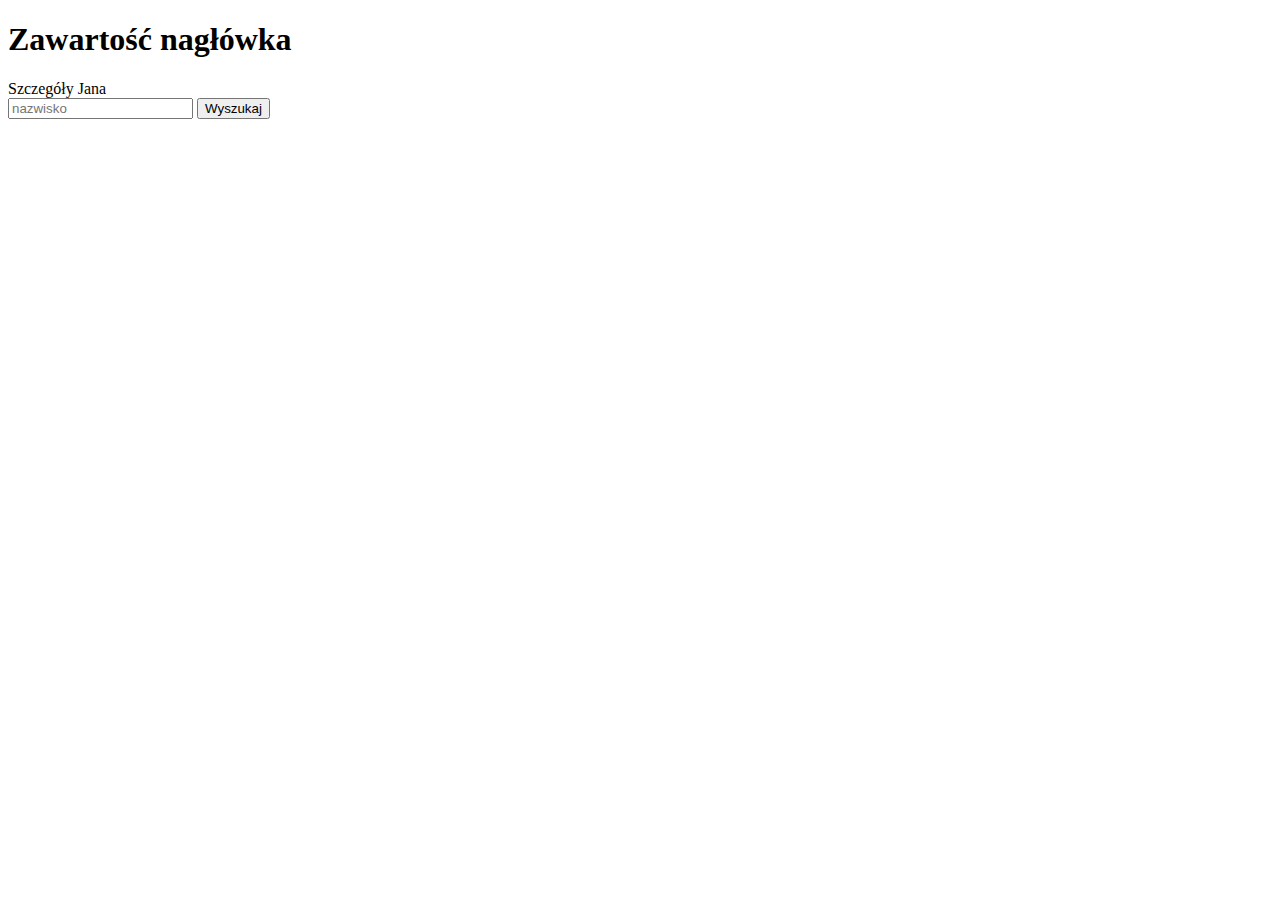
<file: Documents/javastart/19_1311_datebase/src/main/resources/templates/home.html>
<!DOCTYPE html>
<html lang="en" xmlns:th="http://thymeleaf.org">
<head>
    <meta charset="UTF-8">
    <title>Home</title>
</head>
<body>
<body>
<h1 th:text="|To proste jak ${2+2}|">
    Zawartość nagłówka
</h1>
<a th:href="@{/jan}">Szczegóły Jana</a>

<form th:action="@{/find}" method="post">
    <input name="lastName" placeholder="nazwisko">
    <button type="submit">Wyszukaj</button>
</form>
</body>
</body>
</html>
</file>
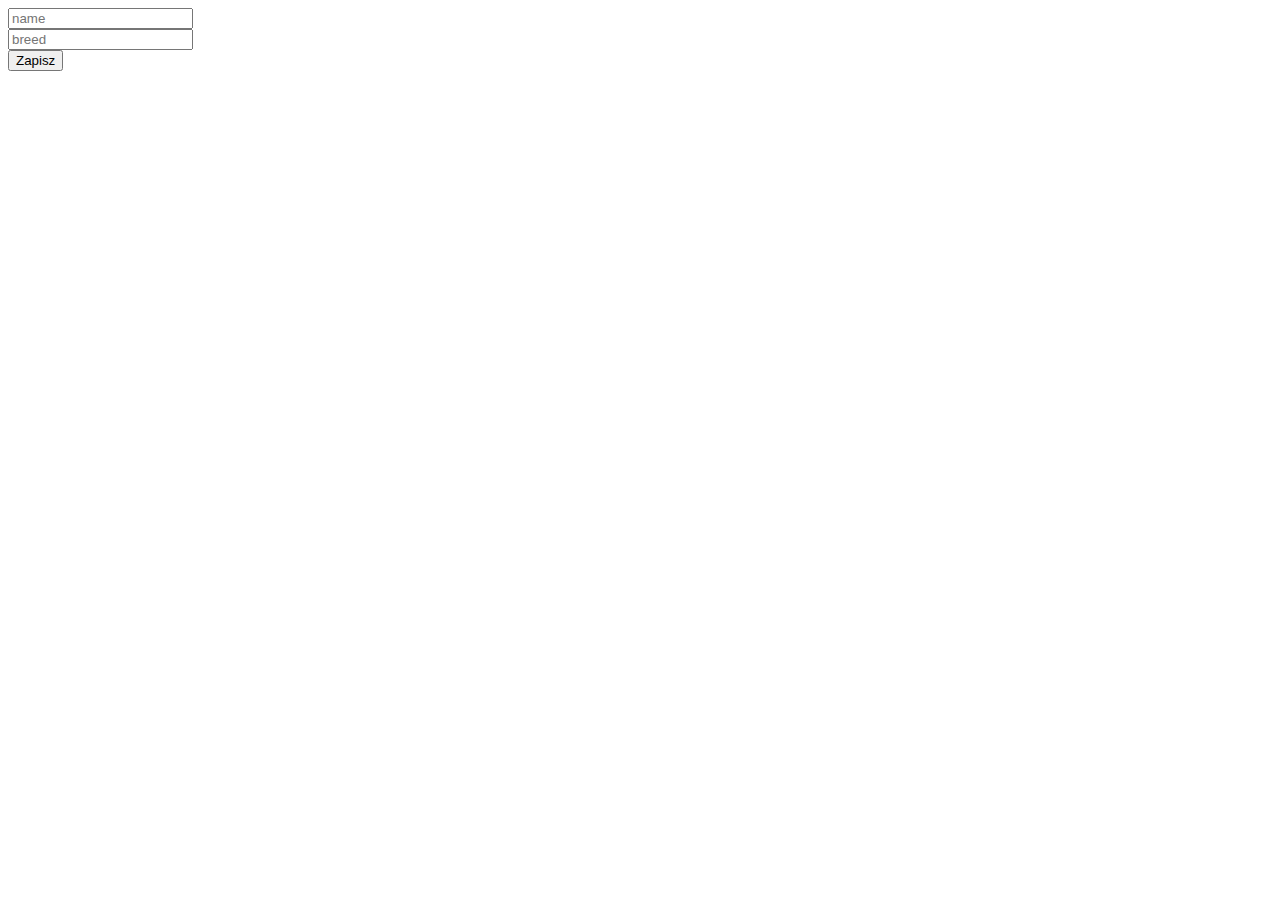
<file: Documents/javastart/19_1311_datebase/src/main/resources/templates/petsForm.html>
<!DOCTYPE html>
<html lang="en" xmlns:th="http://thymeleaf.org">
<head>
    <meta charset="UTF-8">
    <title>Pets Form</title>
</head>
<body>
<form th:action="@{/savePet}" method="post" th:object="${pets}">
    <input placeholder="name" th:field="*{name}"><br>
    <input placeholder="breed" th:field="*{breed}"><br>
    <button type="submit">Zapisz</button>
</form>

</body>
</html>
</file>
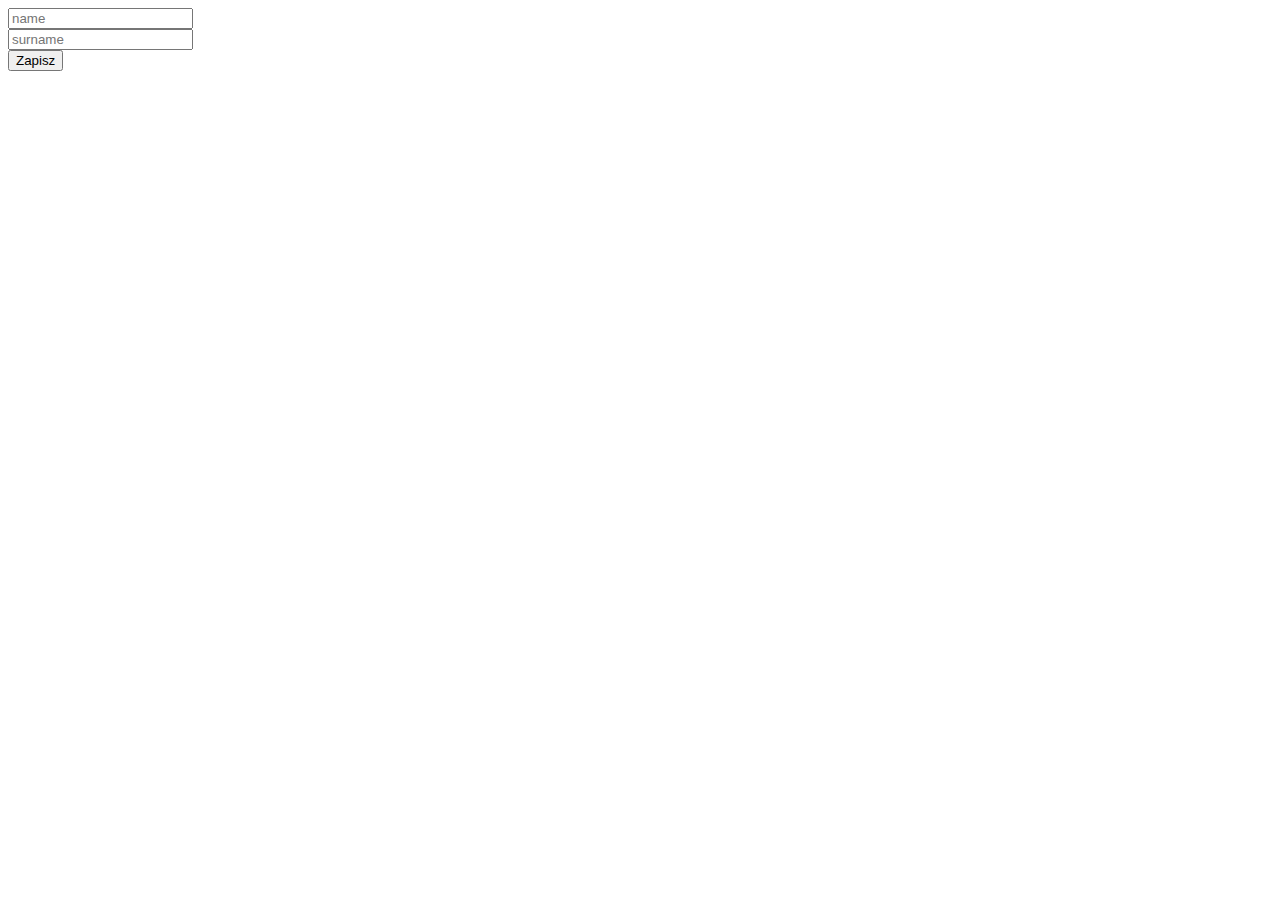
<file: Documents/javastart/19_1311_datebase/src/main/resources/templates/userForm.html>
<!DOCTYPE html>
<html lang="en" xmlns:th="http://thymeleaf.org">
<head>
    <meta charset="UTF-8">
    <title>Title</title>
</head>
<body>
<form th:action="@{/saveUser}" method="post" th:object="${user}">
    <input placeholder="name" th:field="*{firstName}"><br>
    <input placeholder="surname" th:field="*{lastName}"><br>
    <button type="submit">Zapisz</button>
</form>

</body>
</html>
</file>
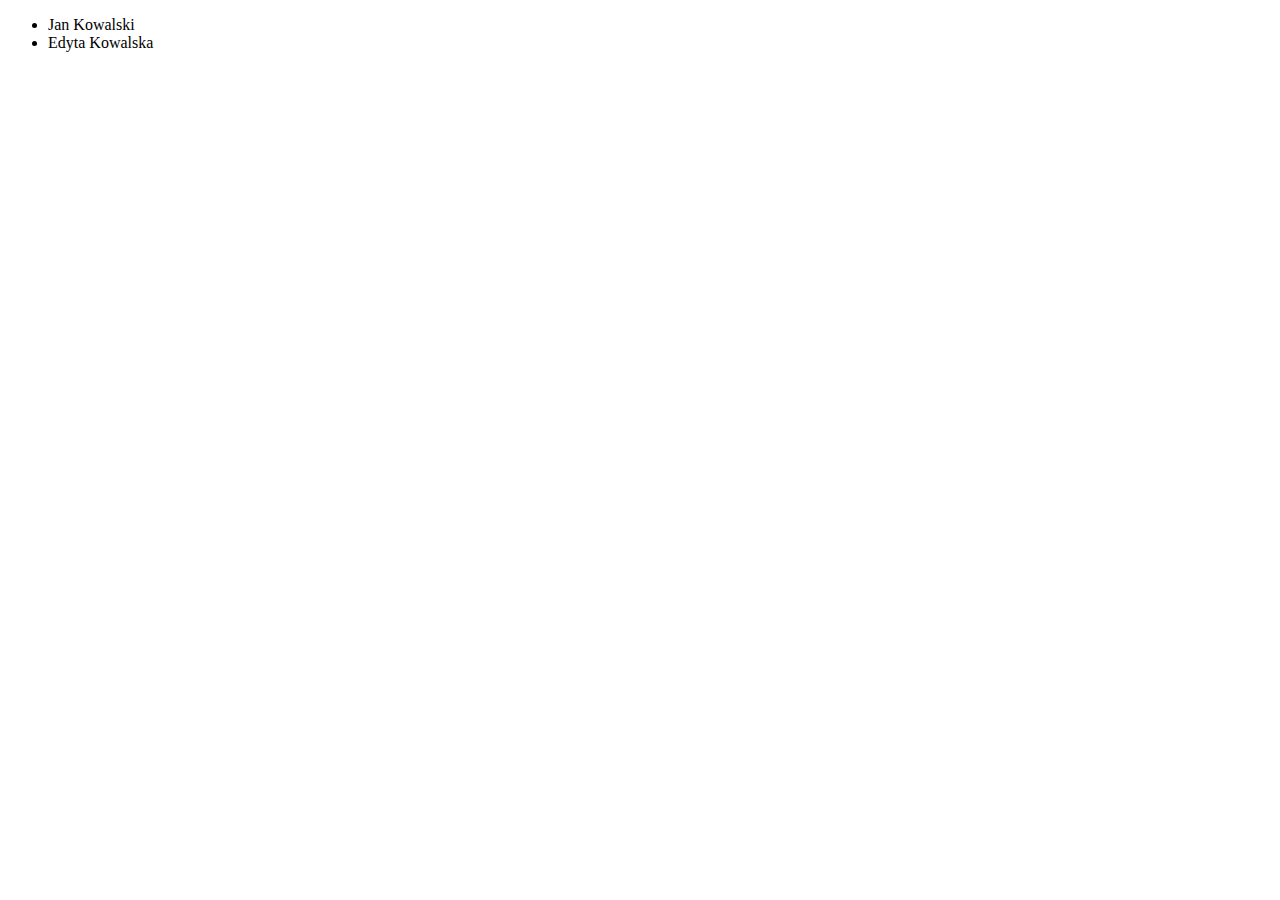
<file: Documents/javastart/19_1311_datebase/src/main/resources/templates/userList.html>
<!DOCTYPE html>
<html xmlns:th="http://www.thymeleaf.org">
<head>
    <meta charset="UTF-8">
    <title>Title</title>
</head>
<body>
<ul>
    <li th:each="user: ${userList}"
        th:text="|${user.firstName} ${user.lastName}|">
        Jan Kowalski
    </li>
    <li>Edyta Kowalska</li>
</ul>
</body>
</html>
</file>
